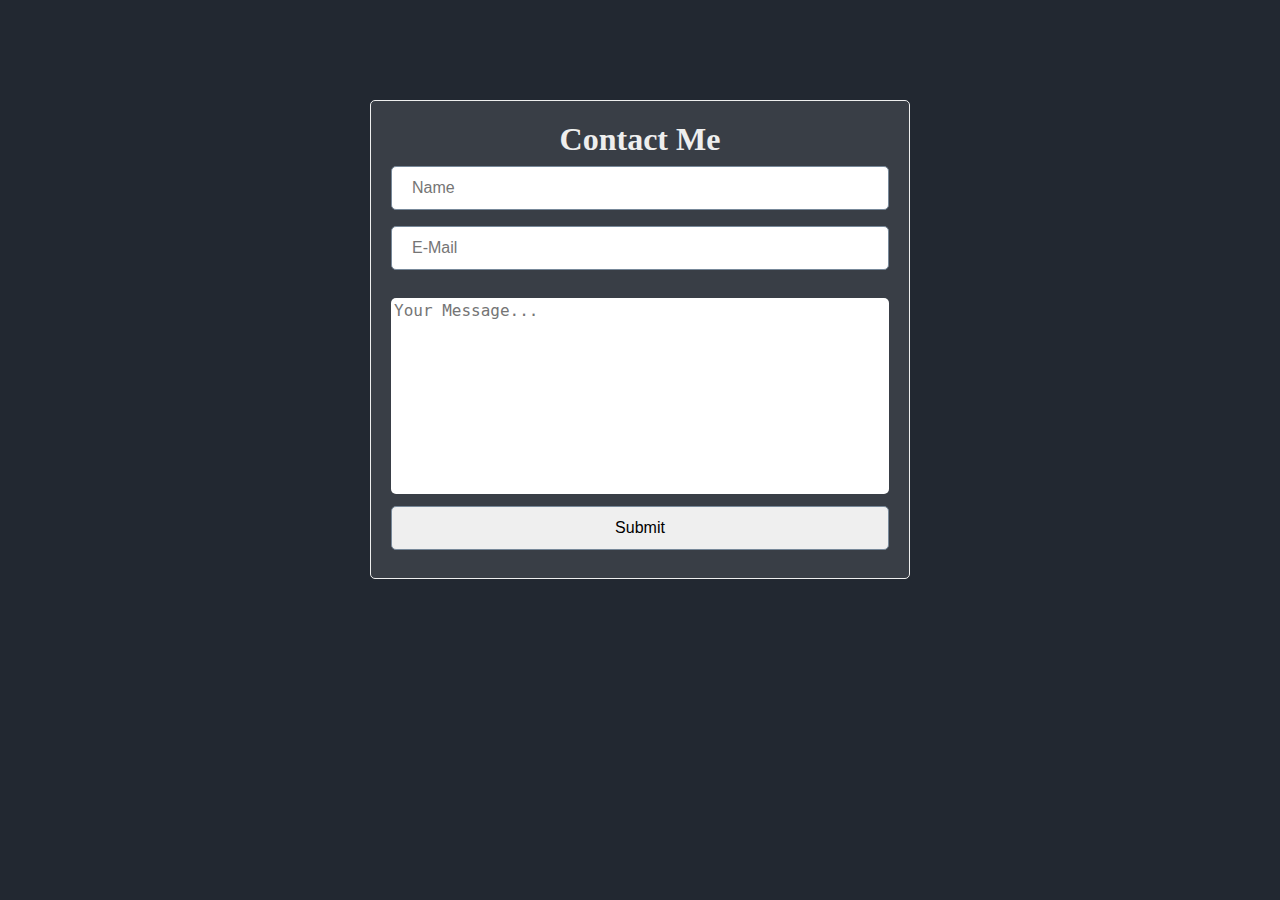
<file: contactMe.html>
<!DOCTYPE html>
<!--[if lt IE 7]>      <html class="no-js lt-ie9 lt-ie8 lt-ie7"> <![endif]-->
<!--[if IE 7]>         <html class="no-js lt-ie9 lt-ie8"> <![endif]-->
<!--[if IE 8]>         <html class="no-js lt-ie9"> <![endif]-->
<!--[if gt IE 8]>      <html class="no-js"> <!--<![endif]-->
<html>

<head>
    <meta charset="utf-8">
    <link rel="icon" href="devicon.ico">

    <meta http-equiv="X-UA-Compatible" content="IE=edge">
    <title>Contact Me</title>
    <meta name="description" content="Contact me page with a form inside.">
    <meta name="viewport" content="width=device-width, initial-scale=1">
    <link rel="stylesheet" href="portfolio.css">
</head>

<body>
    <div class="contact-me">
        <div class="form-container">
            <form action="#" method="post">
                <ul>
                    <h3>Contact Me</h3>

                    <input type="text" id="first_name" name="user_fname" placeholder="Name">

                    <input type="email" id="email" name="user_email" placeholder="E-Mail">

                    <textarea name="message" id="message" cols="30" rows="10" placeholder="Your Message..."></textarea>
                    <input type="submit">
            </form>
        </div>
    </div>
    <!--[if lt IE 7]>
            <p class="browsehappy">You are using an <strong>outdated</strong> browser. Please <a href="#">upgrade your browser</a> to improve your experience.</p>
        <![endif]-->

    <script src="" async defer></script>
</body>

</html>
</file>
<file: portfolio.css>
/* 
Color Palette
rgb(34, 40, 49) Dark
rgb(57, 62, 70) Grey
rgb(0, 173, 181) LightBlue
rgb(238, 238, 238) OffWhite


*/

* {
    margin: 0;
    padding: 0;
    box-sizing: border-box;
    font-size: 16px;
}

body {
    background-color: rgb(34, 40, 49);
    color: rgb(238, 238, 238);
    height: 100%;
}

.header {
    width: 100%;
    margin: 0 auto;
    height: 400px;
    text-align: center;
    color: rgb(238, 238, 238);
}


h1 {
    padding: 20px;
    font-size: 3rem;
    margin-top: 150px;
}

h3 {
    font-size: 2rem;
}

p {
    font-size: 1.25rem;
    padding: 10px;
}

.contact-me {
    display: flex;
    justify-content: center;
    align-items: center;
    height: 100%;

    margin: 100px;
}

.form-container {


    background-color: rgb(57, 62, 70);
    padding: 20px;
    width: 50%;
    height: 50%;


    text-align: center;
    border-radius: 5px;
    border: rgb(238, 238, 238) 1px solid;

}

input {
    width: 100%;
    padding: 12px 20px;
    margin: 8px 0;
    display: inline-block;
    border: 1px solid lightslategray;
    border-radius: 5px;

}

textarea {
    border-radius: 5px;
    border: none;
    resize: none;
    padding: 3px;
    width: 100%;
    margin-top: 20px;
}

input[type=submit]:hover {
    border: 1px solid black;
    background-color: white;
    cursor: pointer;
}

.footer {
    position: absolute;
    bottom: 0px;
    height: 100px;
    width: 100%;
    text-align: center;
    margin-top: 20px;
    
}



li {
    display: inline-block;
    padding: 10px 20px;
    margin: 20px auto;

}

a {
    font-size: 1.5rem;
    text-decoration: none;
    color: rgb(0, 173, 181);
    padding: 20px;
}

a:hover {
    cursor: pointer;
    color: rgb(238, 238, 238);
}

a.about-me-link {
    display: inline;
    position: absolute;
    top: 8px;
    right: 16px;
  
}

button {
    padding: 10px;
    border-radius: 5px;

}

button:hover {
    color: rgb(238, 238, 238);
    background-color: rgb(0, 173, 181);
}
</file>
